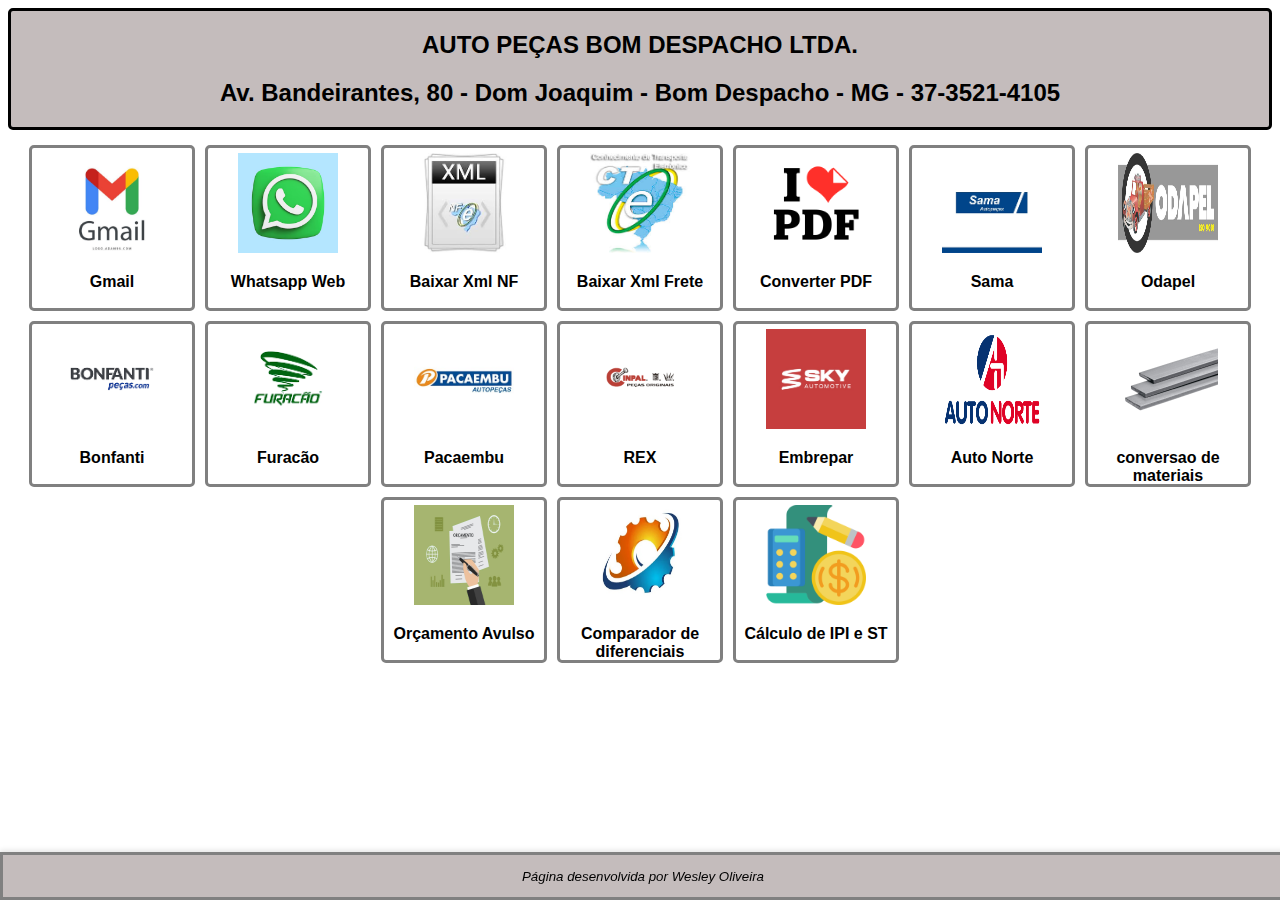
<file: index.html>
<!DOCTYPE html>
<html lang="pt-BR">
<head>
    <meta charset="UTF-8">
    <meta name="viewport" content="width=device-width, initial-scale=1.0">
    <title>Página Inicial</title>
    <link rel="stylesheet" href="styles.css">
</head>
<body>
    <div class="header">
        <h2>AUTO PEÇAS BOM DESPACHO LTDA.</h2>
        <h2>Av. Bandeirantes, 80 - Dom Joaquim - Bom Despacho - MG - 37-3521-4105</h2>
        <!--<button class="no-print" onclick="printPage()">Imprimir</button>-->
    </div>

    <div class="menu">
        <div class="item_menu">
            <a href="https://gmail.com/" target="_blank"><img src="gmail.jpg" style="width:100px;height:100px;"></a>
            <p>Gmail</p>
        </div>
        <div class="item_menu">
            <a href="https://web.whatsapp.com" target="_blank"><img src="whatsapp.avif" style="width:100px;height:100px;"></a>
            <p>Whatsapp Web</p>
        </div>      
        <div class="item_menu">
            <a href="https://www.nfe.fazenda.gov.br/portal/consultaRecaptcha.aspx?tipoConsulta=resumo&tipoConteudo=7PhJ%20gAVw2g=" target="_blank"><img src="xml_nfe.jfif" alt="Conversão de Barra Chata" style="width:100px;height:100px;"></a>
            <p>Baixar Xml NF</p>
        </div>
        <div class="item_menu">
            <a href="http://www.cte.fazenda.gov.br/portal/consultaRecaptcha.aspx?tipoConsulta=resumo&tipoConteudo=cktLvUUKqh0=" target="_blank"><img src="xml_cte.jfif" alt="Conversão de Barra Chata" style="width:100px;height:100px;"></a>
            <p>Baixar Xml Frete</p>
        </div>
        <div class="item_menu">
            <a href="https://www.youpdf.com/br/pdf-em-excel.html" target="_blank"><img src="ilovepdf.png" style="width:100px;height:100px;"></a>
            <p>Converter PDF</p>
        </div>
        <div class="item_menu">
            <a href="https://samab2b.distribuidora.com.br/" target="_blank"><img src="sama.png" style="width:100px;height:100px;"></a>
            <p>Sama</p>
        </div>
        <div class="item_menu">
            <a href="http://odapel.plsweb.com.br/?id=75EAD22A-2086-49C8-A9E0-A28DAE9AEBC5" target="_blank"><img src="odapel.jpg" style="width:100px;height:100px;"></a>
            <p>Odapel</p>
        </div>
        <div class="item_menu">
            <a href="https://bonfantimg.meuspedidos.com.br/" target="_blank"><img src="bonfanti.png" style="width:100px;height:100px;"></a>
            <p>Bonfanti</p>
        </div>

        <div class="item_menu">
            <a href="https://vendas.furacao.com.br/vendas/sav/" target="_blank"><img src="furacao.png" style="width:100px;height:100px;"></a>
            <p>Furacão</p>
        </div>
        <div class="item_menu">
            <a href="https://www.pabu.com.br/" target="_blank"><img src="pacaembu.jpg" style="width:100px;height:100px;"></a>
            <p>Pacaembu</p>
        </div>
        <div class="item_menu">
            <a href="http://pedidos.cinpal.com.br/ArReLogOn2.asp" target="_blank"><img src="REX.png" style="width:100px;height:100px;"></a>
            <p>REX</p>
        </div>
        <div class="item_menu">
            <a href="https://cliente.skypecas.com.br/" target="_blank"><img src="embrepar.jpg" style="width:100px;height:100px;"></a>
            <p>Embrepar</p>
        </div>
        <div class="item_menu">
            <a href="https://kki.autonorte.com.br" target="_blank"><img src="logo_auto_norte.png" style="width:100px;height:100px;"></a>
            <p>Auto Norte</p>
        </div>
        <div class="item_menu"><a href="conversao.html"><img src="barra_chata.png" alt="Conversão de Barra Chata" style="width:100px;height:100px;"></a>
            <p>conversao de materiais</p>
            </div>

        <div class="item_menu">
            <a href="orcamento.html"><img src="orcamento.jpg" alt="Conversão de Barra Chata" style="width:100px;height:100px;"></a>
            <p>Orçamento Avulso</p>
        </div>
        <div class="item_menu">
            <a href="https://wesley-oliveira-bd.github.io/comparador_diferencial/index.html" target="_blank"><img src="diferencial.jpg" style="width:100px;height:100px;"></a>
            <p>Comparador de diferenciais</p>
        </div>
        <div class="item_menu">
            <a href="https://wesley-oliveira-bd.github.io/rateio_custos/" target="_blank"><img src="impostos.png" style="width:100px;height:100px;"></a>
            <p>Cálculo de IPI e ST</p>
        </div>

    </div>
    
    <div class="fixed-footer">
        <p class="corp">Página desenvolvida por Wesley Oliveira</p>
    </div>
</body>
</html>
</file>
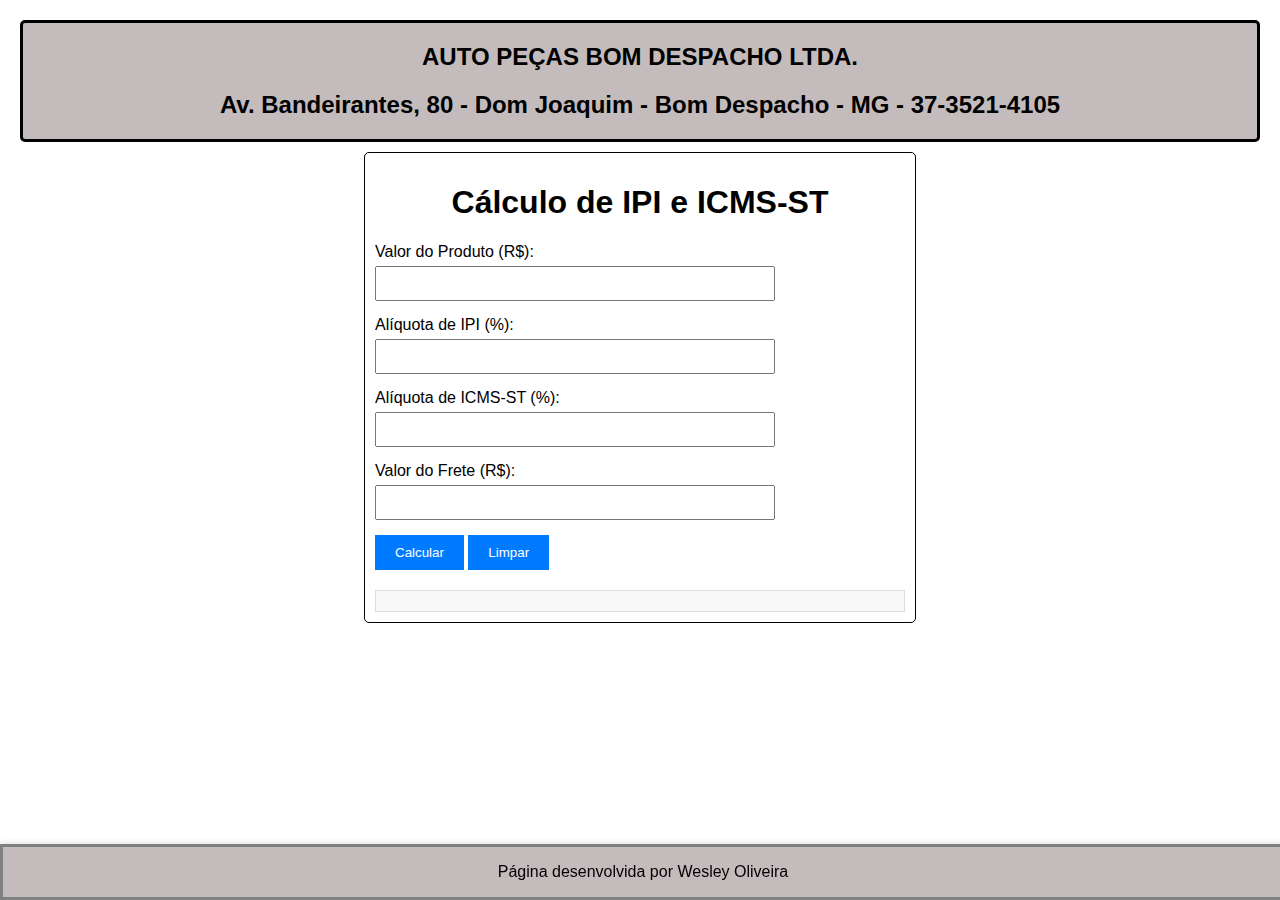
<file: calculo_imposto.html>
<!DOCTYPE html>
<html lang="pt-BR">
<head>
    <meta charset="UTF-8">
    <meta name="viewport" content="width=device-width, initial-scale=1.0">
    <title>Cálculo de IPI e ICMS-ST</title>
    <style>
        .header {
            text-align: center;
            margin-bottom: 10px;
            border: solid black;
            border-radius: 5px;
            background-color: #c4bcbc;
        }
        body {
            font-family: Arial, sans-serif;
            margin: 20px;
        }
        .form-group {
            margin-bottom: 15px;
            width: 400px;
        }
        label {
            display: block;
            margin-bottom: 5px;
        }
        input {
            width: 100%;
            padding: 8px;
            box-sizing: border-box;
        }
        button {
            padding: 10px 20px;
            background-color: #007BFF;
            color: white;
            border: none;
            cursor: pointer;
        }
        button:hover {
            background-color: #0056b3;
        }
        .result {
            margin-top: 20px;
            padding: 10px;
            border: 1px solid #ddd;
            background-color: #f9f9f9;
        }
        .container {
            border: 1px solid black;
            border-radius: 5px;
            padding: 10px;
            width: 530px;
            margin: auto;
        }
        h1 {
            text-align: center;
        }
        .fixed-footer {
            position: fixed;
            bottom: 0;
            left: 0;
            width: 100%;
            background-color: #c4bcbc;
            padding: 0px;
            box-shadow: 0 -2px 5px rgba(0,0,0,0.1);
            text-align: center;
            color: black;
            border: solid grey;
            background-color: #c4bcbc;
        }
    </style>
</head>
<body>
    <div class="header">
        <h2>AUTO PEÇAS BOM DESPACHO LTDA.</h2>
        <h2>Av. Bandeirantes, 80 - Dom Joaquim - Bom Despacho - MG - 37-3521-4105</h2>
        <!--<button class="no-print" onclick="printPage()">Imprimir</button>-->
    </div>
    <div class="container">
        <h1>Cálculo de IPI e ICMS-ST</h1>
        <div class="form-group">
            <label for="produto">Valor do Produto (R$):</label>
            <input type="number" id="produto" step="0.01" required>
        </div>
        <div class="form-group">
            <label for="ipi">Alíquota de IPI (%):</label>
            <input type="number" id="ipi" step="0.01" required>
        </div>
        <div class="form-group">
            <label for="icms">Alíquota de ICMS-ST (%):</label>
            <input type="number" id="icms" step="0.01" required>
        </div>
        <div class="form-group">
            <label for="frete">Valor do Frete (R$):</label>
            <input type="number" id="frete" step="0.01" required>
        </div>
        <button onclick="calcular()">Calcular</button>
        <button onclick="limpar()">Limpar</button>

        <div id="resultado" class="result"></div>
    </div>
    <div class="fixed-footer">
        <p class="corp">Página desenvolvida por Wesley Oliveira</p>
    </div>
    <script>
        function calcular() {
            // Obtém os valores dos inputs
            const valorProduto = parseFloat(document.getElementById('produto').value);
            const aliquotaIPI = parseFloat(document.getElementById('ipi').value);
            const aliquotaICMS = parseFloat(document.getElementById('icms').value);
            const valorFrete = parseFloat(document.getElementById('frete').value);

            // Verifica se os valores são válidos
            if (isNaN(valorProduto) || isNaN(aliquotaIPI) || isNaN(aliquotaICMS) || isNaN(valorFrete)) {
                alert('Por favor, insira valores válidos.');
                return;
            }

            // Calcula os valores do IPI e ICMS-ST
            const valorIPI = (valorProduto * aliquotaIPI) / 100;
            const valorICMS = (valorProduto * aliquotaICMS) / 100;

            // Calcula o valor total
            const valorTotal = valorProduto + valorIPI + valorICMS + valorFrete;

            // Exibe o resultado
            const resultadoDiv = document.getElementById('resultado');
            resultadoDiv.innerHTML = `
                <p>Valor do Produto: R$ ${valorProduto.toFixed(2)}</p>
                <p>Valor do IPI: R$ ${valorIPI.toFixed(2)}</p>
                <p>Valor do ICMS-ST: R$ ${valorICMS.toFixed(2)}</p>
                <p>Valor do Frete: R$ ${valorFrete.toFixed(2)}</p>
                <p><strong>Valor Total: R$ ${valorTotal.toFixed(2)}</strong></p>
            `;
        }
        function limpar() {
            // Reseta os valores dos inputs
            document.getElementById('produto').value = '';
            document.getElementById('ipi').value = '';
            document.getElementById('icms').value = '';
            document.getElementById('frete').value = '';
            
            // Limpa o resultado
            document.getElementById('resultado').innerHTML = '';
        }
    </script>
    
</body>
</html>
</file>
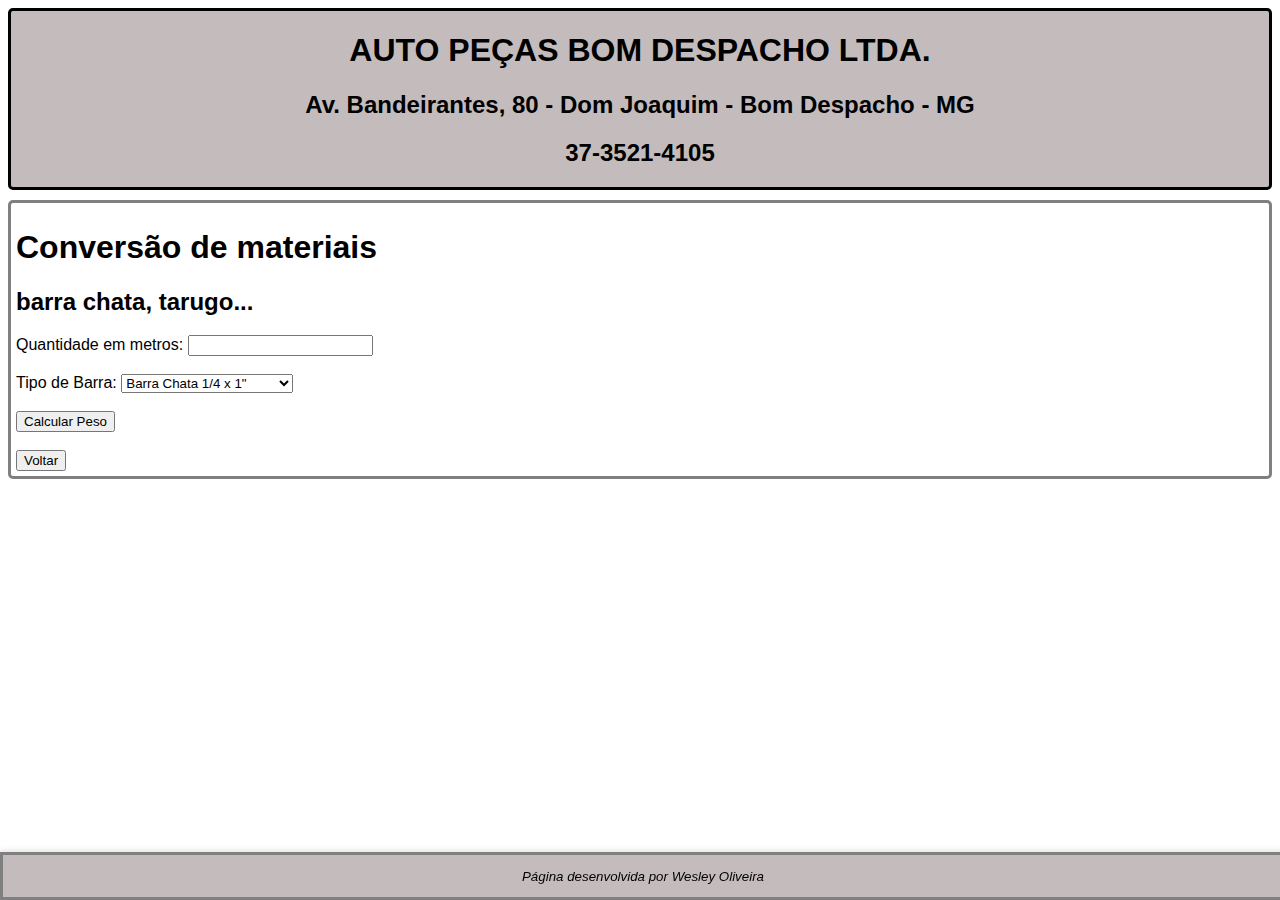
<file: conversao.html>
<!DOCTYPE html>
<html lang="pt-BR">
<head>
    <meta charset="UTF-8">
    <meta name="viewport" content="width=device-width, initial-scale=1.0">
    <title>Conversão de Materiais</title>
    <link rel="stylesheet" href="styles.css">
    <script>
        function calcularPeso() {
            // Obter a quantidade em metros do input
            var metros = parseFloat(document.getElementById("metros").value);
            // Obter o tipo de barra selecionado
            var tipoBarra = document.getElementById("tipoBarra").value;
            var pesoPorMetro = 0;

            // Determinar o peso por metro baseado no tipo de barra
            if (tipoBarra === "barra1") {
                pesoPorMetro = 1.65;
            } else if (tipoBarra === "barra2") {
                pesoPorMetro = 1.19;
            } else if (tipoBarra === "barra3") {
                pesoPorMetro = 1.25;
            } else if (tipoBarra === "tarugo1") {
                pesoPorMetro = 9.10;
            } else if (tipoBarra === "tarugo2") {
                pesoPorMetro = 16;
            }

            // Calcular o peso total
            var pesoTotal = metros * pesoPorMetro;

            // Exibir o resultado
            document.getElementById("resultado").innerText = "Peso Total: " + pesoTotal.toFixed(2) + " kg";
        }
    </script>
</head>
<body>
    <div class="header">
        <h1>AUTO PEÇAS BOM DESPACHO LTDA.</h1>
        <h2>Av. Bandeirantes, 80 - Dom Joaquim - Bom Despacho - MG</h2>
        <h2>37-3521-4105</h2>
        <!--<button class="no-print" onclick="printPage()">Imprimir</button>-->
    </div>
    <div class="calculo">
    <h1>Conversão de materiais</h1>
    <h2>barra chata, tarugo...</h2>
    <label for="metros">Quantidade em metros:</label>
    <input type="number" id="metros" step="0.01" min="0">
    <br><br>
    <label for="tipoBarra">Tipo de Barra:</label>
    <select id="tipoBarra">
        <option value="barra1">Barra Chata 1/4 x 1"</option>
        <option value="barra2">Barra Chata 3/16 x 1.1/2"</option>
        <option value="barra3">Barra Chata 3/16 x 1"</option>
        <option value="tarugo1">Tarugo aço 1.1/2"</option>
        <option value="tarugo2">Tarugo aço 2"</option>
    </select>
    <br><br>
    <button onclick="calcularPeso()">Calcular Peso</button>
    <br><br>
    <div id="resultado"></div>
    <button onclick="window.location.href='index.html'">Voltar</button>
    </div>
    <div class="fixed-footer">
        <p class="corp">Página desenvolvida por Wesley Oliveira</p>
    </div>
</body>
</html>
</file>
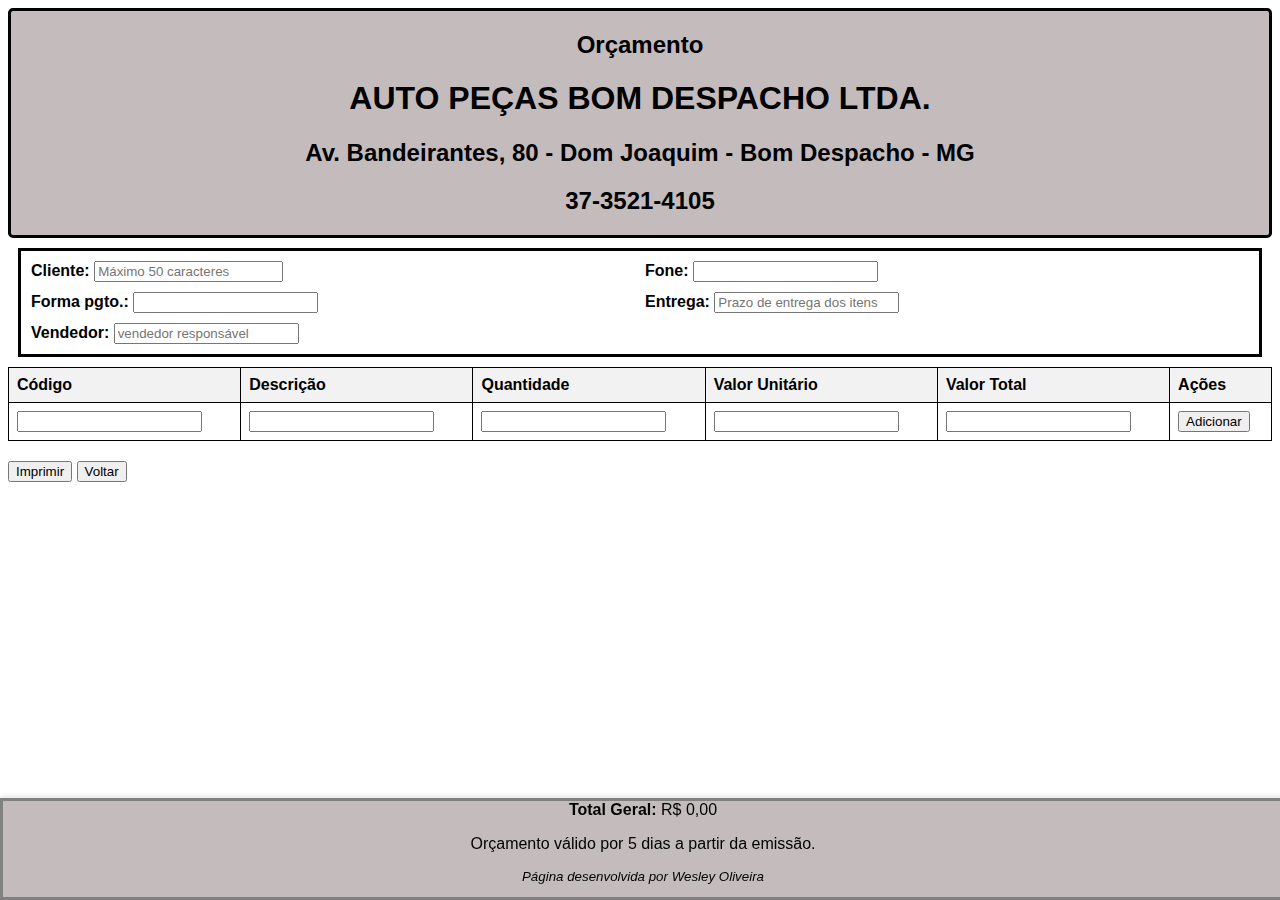
<file: orcamento.html>
<!DOCTYPE html>
<html lang="en">
<head>
    <meta charset="UTF-8">
    <meta name="viewport" content="width=device-width, initial-scale=1.0">
    <title>orçamento</title>
    <link rel="stylesheet" href="styles.css">
</head>
<body>

    <div class="header">
        <h2>Orçamento</h2>
        <h1>AUTO PEÇAS BOM DESPACHO LTDA.</h1>
        <h2>Av. Bandeirantes, 80 - Dom Joaquim - Bom Despacho - MG</h2>
        <h2>37-3521-4105</h2>
        <!--<button class="no-print" onclick="printPage()">Imprimir</button>-->
    </div>
    <div class="cliente">
        <div class="input-group">
        <label for="cliente">Cliente:</label>
        <input type="text" id="cliente" maxlength="50" placeholder="Máximo 50 caracteres">
        </div>

        <div class="input-group">
        <label for="fone">Fone:</label>
        <input type="text" name="" id="fone" maxlength="13">
        </div>
        
        <div class="input-group">
        <label for="prazo">Forma pgto.:</label>
        <input type="text" id="prazo" maxlength="25">
        </div>

        <div class="input-group">
        <label for="entrega">Entrega:</label>
        <input type="text" name="" id="entrega" maxlength="13" placeholder="Prazo de entrega dos itens">
        </div>

        <div class="input-group">
        <label for="vendedor">Vendedor:</label>
        <input type="text" name="" id="vendedor" maxlength="13" placeholder="vendedor responsável">
        </div>
    </div>
    

    <table>
        <thead>
            <tr>
                <th>Código</th>
                <th>Descrição</th>
                <th>Quantidade</th>
                <th>Valor Unitário</th>
                <th>Valor Total</th>
                <th class="no-print">Ações</th>
            </tr>
        </thead>
        <tbody id="item-list">
            <tr>
                <td><input type="text" id="codigo" class="no-print"></td>
                <td><input type="text" id="descricao" class="no-print"></td>
                <td><input type="number" id="quantidade" oninput="calculateTotal()" class="no-print"></td>
                <td><input type="number" id="valor-unitario" oninput="calculateTotal()" class="no-print"></td>
                <td><input type="text" id="valor-total" readonly class="no-print"></td>
                <td class="no-print"><button onclick="addItem()">Adicionar</button></td>
            </tr>
        </tbody>
    </table>

    <div class="fixed-footer">
        <strong>Total Geral: </strong><span id="total-geral">R$ 0,00</span>
        <p>Orçamento válido por 5 dias a partir da emissão.</p>
        <p class="corp">Página desenvolvida por Wesley Oliveira</p>
    </div>
    <button class="no-print" onclick="printPage()">Imprimir</button>
    <button class="no-print" onclick="window.location.href='index.html'">Voltar</button>
    <script src="script.js"></script>

</body>
</html>
</file>
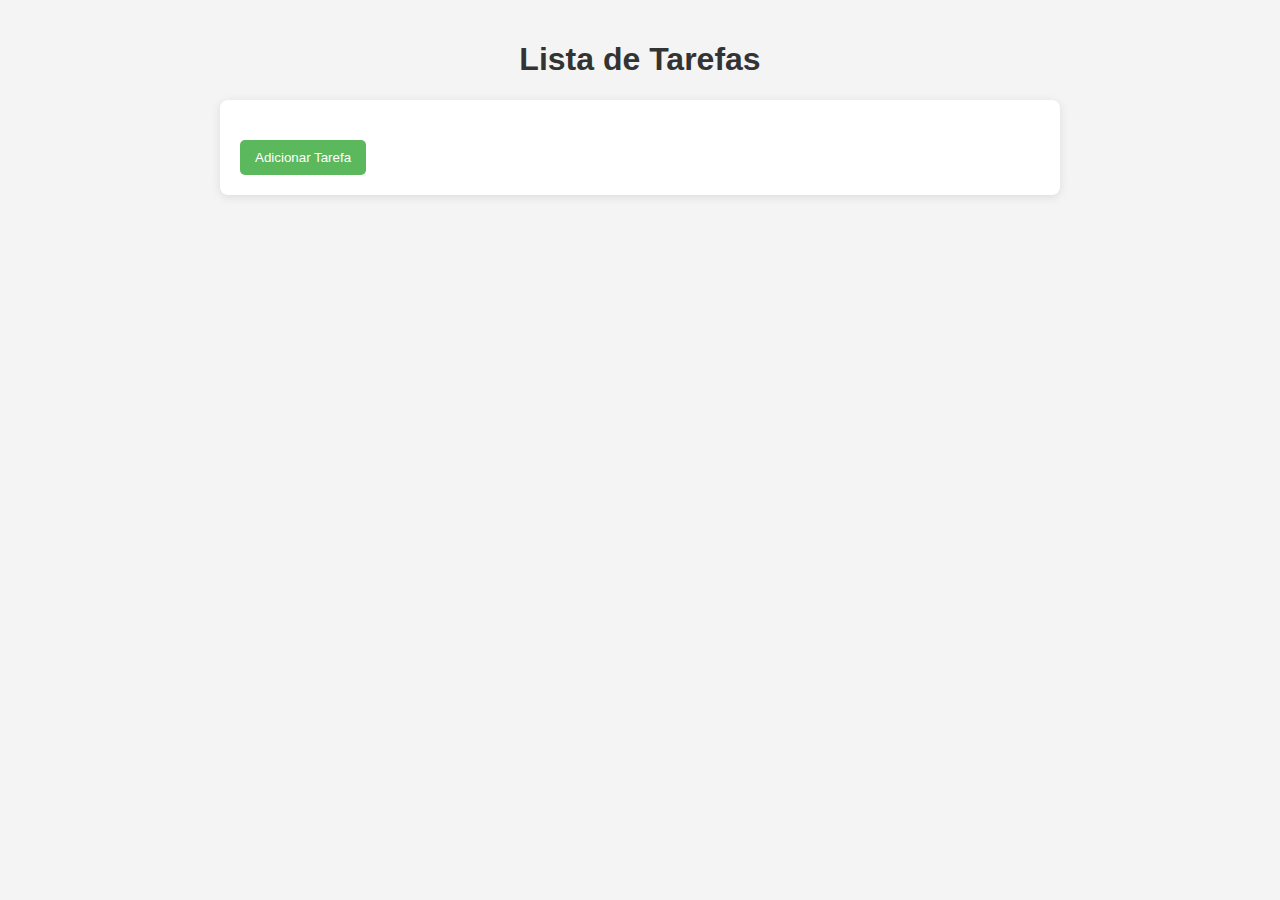
<file: todo.html>
<!DOCTYPE html>
<html lang="pt-BR">
<head>
    <meta charset="UTF-8">
    <meta name="viewport" content="width=device-width, initial-scale=1.0">
    <title>To-Do List com 6 Inputs</title>
    <style>
        body {
            font-family: Arial, sans-serif;
            background-color: #f4f4f4;
            margin: 0;
            padding: 20px;
        }
        h1 {
            text-align: center;
            color: #333;
        }
        .todo-container {
            max-width: 800px;
            margin: 0 auto;
            background-color: #fff;
            padding: 20px;
            border-radius: 8px;
            box-shadow: 0 2px 10px rgba(0, 0, 0, 0.1);
        }
        .todo-item {
            display: flex;
            margin-bottom: 10px;
        }
        .todo-item input {
            width: 100px;
            padding: 5px;
            margin-right: 5px;
        }
        .todo-item button {
            padding: 5px 10px;
            background-color: #d9534f;
            color: white;
            border: none;
            cursor: pointer;
            border-radius: 5px;
        }
        .todo-item button:hover {
            background-color: #c9302c;
        }
        .add-todo-btn {
            margin-top: 20px;
            padding: 10px 15px;
            background-color: #5cb85c;
            color: white;
            border: none;
            cursor: pointer;
            border-radius: 5px;
        }
        .add-todo-btn:hover {
            background-color: #4cae4c;
        }
    </style>
</head>
<body>

    <h1>Lista de Tarefas</h1>

    <div class="todo-container">
        <div id="todoList"></div>
        <button class="add-todo-btn" onclick="addTodo()">Adicionar Tarefa</button>
    </div>

    <script>
        function addTodo() {
            // Cria um novo item de tarefa com 6 inputs
            const todoList = document.getElementById('todoList');
            const todoItem = document.createElement('div');
            todoItem.className = 'todo-item';

            for (let i = 0; i < 6; i++) {
                let input = document.createElement('input');
                input.type = 'text';
                todoItem.appendChild(input);
            }

            // Botão de excluir tarefa
            const deleteButton = document.createElement('button');
            deleteButton.textContent = 'Excluir';
            deleteButton.onclick = function() {
                todoList.removeChild(todoItem);
            };
            todoItem.appendChild(deleteButton);

            todoList.appendChild(todoItem);
        }
    </script>

</body>
</html>
</file>
<file: styles.css>
body {
    font-family: Arial, sans-serif;
    /*background: linear-gradient(112deg, rgba(0,36,12,1) 0%, rgba(14,240,14,1) 4%, rgba(241,245,246,1) 18%);*/
    background-color: rgba(127, 255, 212, 0);
}

table {
    width: 100%;
    border-collapse: collapse;
    margin-bottom: 20px;
}

th, td {
    border: 1px solid #000;
    padding: 8px;
    text-align: left;
}

th {
    background-color: #f2f2f2;
}

.header {
    text-align: center;
    margin-bottom: 10px;
    border: solid black;
    border-radius: 5px;
    background-color: #c4bcbc;
}

.fixed-footer {
    position: fixed;
    bottom: 0;
    left: 0;
    width: 100%;
    background-color: #c4bcbc;
    padding: 0px;
    box-shadow: 0 -2px 5px rgba(0,0,0,0.1);
    text-align: center;
    color: black;
    border: solid grey;
    background-color: #c4bcbc;
}

.corp {
    font-size: smaller;
    font-style: italic;
}

.cliente {
    display: flex;
    flex-wrap: wrap;
    gap: 10px; /* Espaçamento entre os inputs */
    font-weight: bold;
    border: solid black;
    padding: 10px;
    margin: 10px;
}

.input-group {
    flex: 1 1 calc(50% - 10px); /* 50% da largura menos o espaçamento */
    box-sizing: border-box;
}

#cliente {
    width: 30%;
}

.hidden-print {
    display: none;
}

@media print {
    .hidden-print {
        display: none;
    }
    .no-print {
        display: none;
    }
}

@media print {
    input {
        border: none;
        box-shadow: none;
        -webkit-appearance: none;
        appearance: none;
    }
}

.menu {
    display: flex;
    flex-wrap: wrap;
    align-items: center;
    justify-content: center;
    text-align: center;
    text-decoration: none;
    color: black;
}

.item_menu {
    height: 150px;
    width: 150px;
    padding: 5px;
    margin: 5px;
    border: solid grey;
    border-radius: 5px;
}

.item_menu p {
    font-weight: bold;
}

ul {
    list-style-type: none; /* Remove os marcadores das listas */
    padding: 0; /* Remove o padding padrão do <ul> */
}

.calculo {
    border: solid gray;
    border-radius: 5px;
    padding: 5px;
}
</file>
